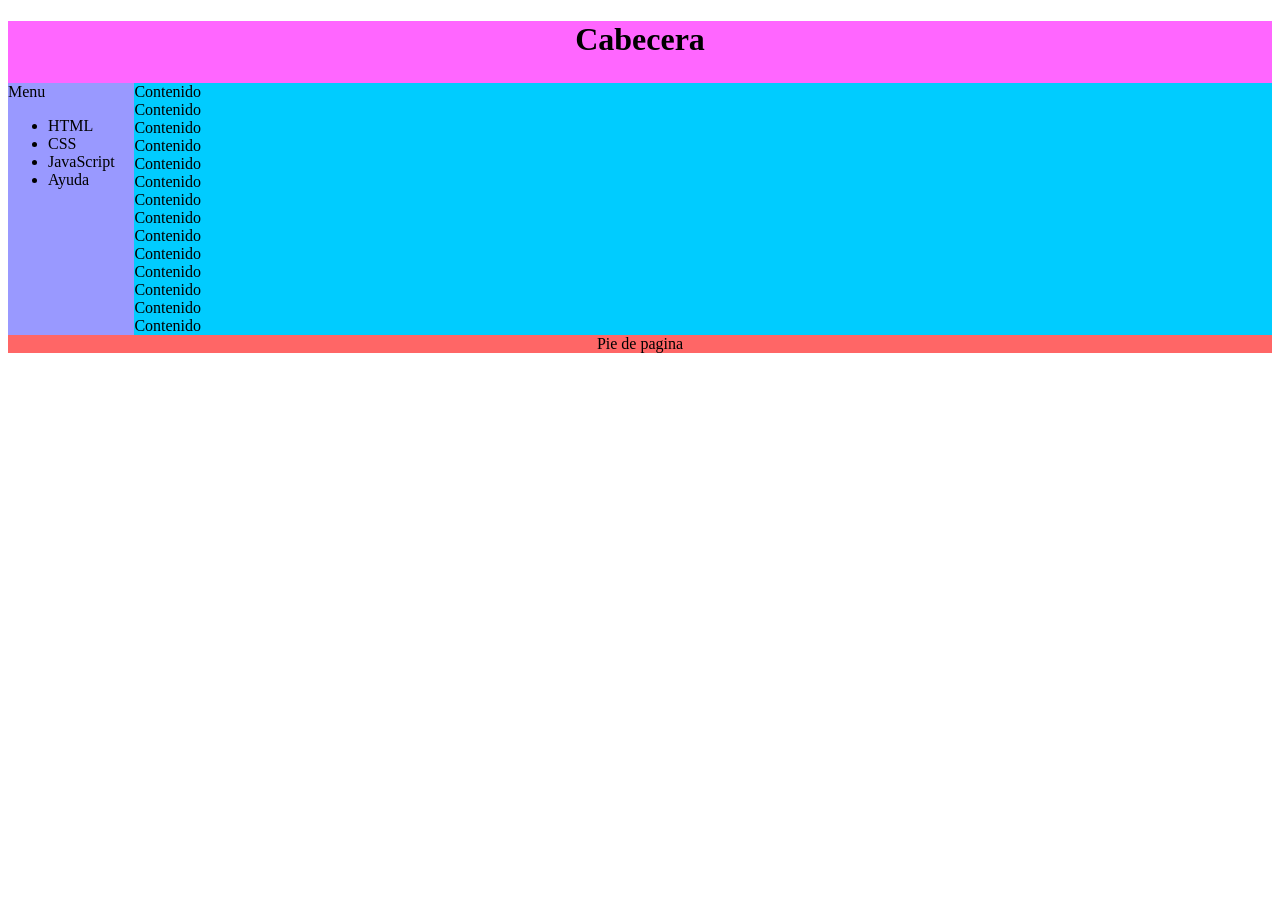
<file: EjemploLayout/public_html/index.html>
<!--
To change this template, choose Tools | Templates
and open the template in the editor.
-->
<!DOCTYPE html>
<html>
    <head>
        <title></title>
        <meta http-equiv="Content-Type" content="text/html; charset=UTF-8">  
        <link rel="stylesheet" href="css/estilosLayout.css">
    </head>
    <body>
        <div id="container">
            <div id="header">
                <h1>Cabecera</h1>
            </div>
            <div id="menu">
                Menu<br>
                <ul>
                    <li>HTML</li>
                    <li>CSS</li>
                    <li>JavaScript</li>
                    <li>Ayuda</li>
                </ul>
            </div>
            <div id="content">
                Contenido<br>
                Contenido<br>
                Contenido<br>
                Contenido<br>
                Contenido<br>
                Contenido<br>
                Contenido<br>
                Contenido<br>
                Contenido<br>
                Contenido<br>
                Contenido<br>
                Contenido<br>
                Contenido<br>
                Contenido<br>
            </div>
            <div id="footer">
                Pie de pagina
            </div>
        </div>
    </body>
</html>
</file>
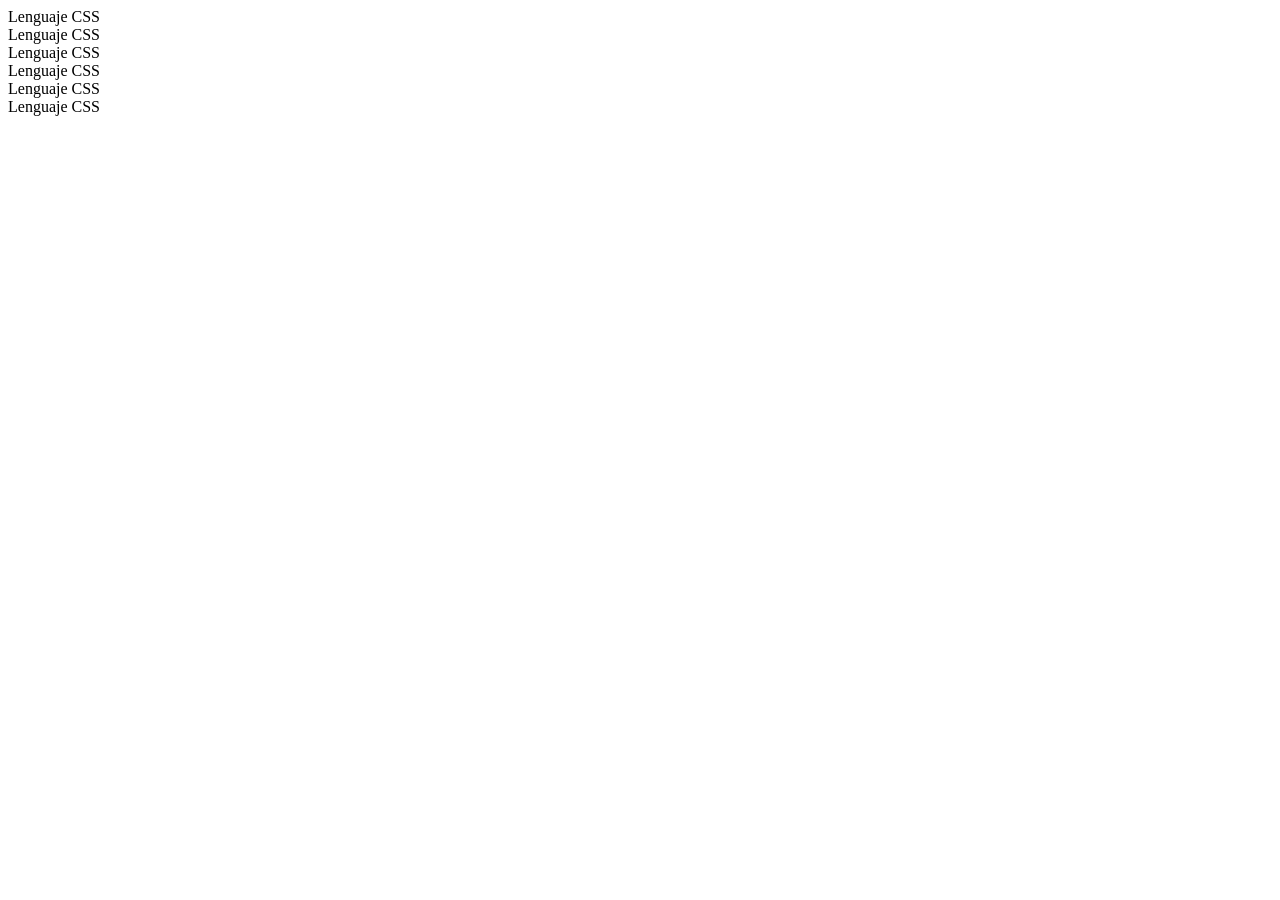
<file: EjemploLayout/public_html/views/cssLanguaje.html>
<!--
To change this template, choose Tools | Templates
and open the template in the editor.
-->
<!DOCTYPE html>
<html>
    <head>
        <title></title>
        <meta http-equiv="Content-Type" content="text/html; charset=UTF-8">
    </head>
    <body>
        <div id="content">
            Lenguaje CSS <br>
            Lenguaje CSS <br>
            Lenguaje CSS <br>
            Lenguaje CSS <br>
            Lenguaje CSS <br>
            Lenguaje CSS <br>
        </div>
    </body>
</html>
</file>
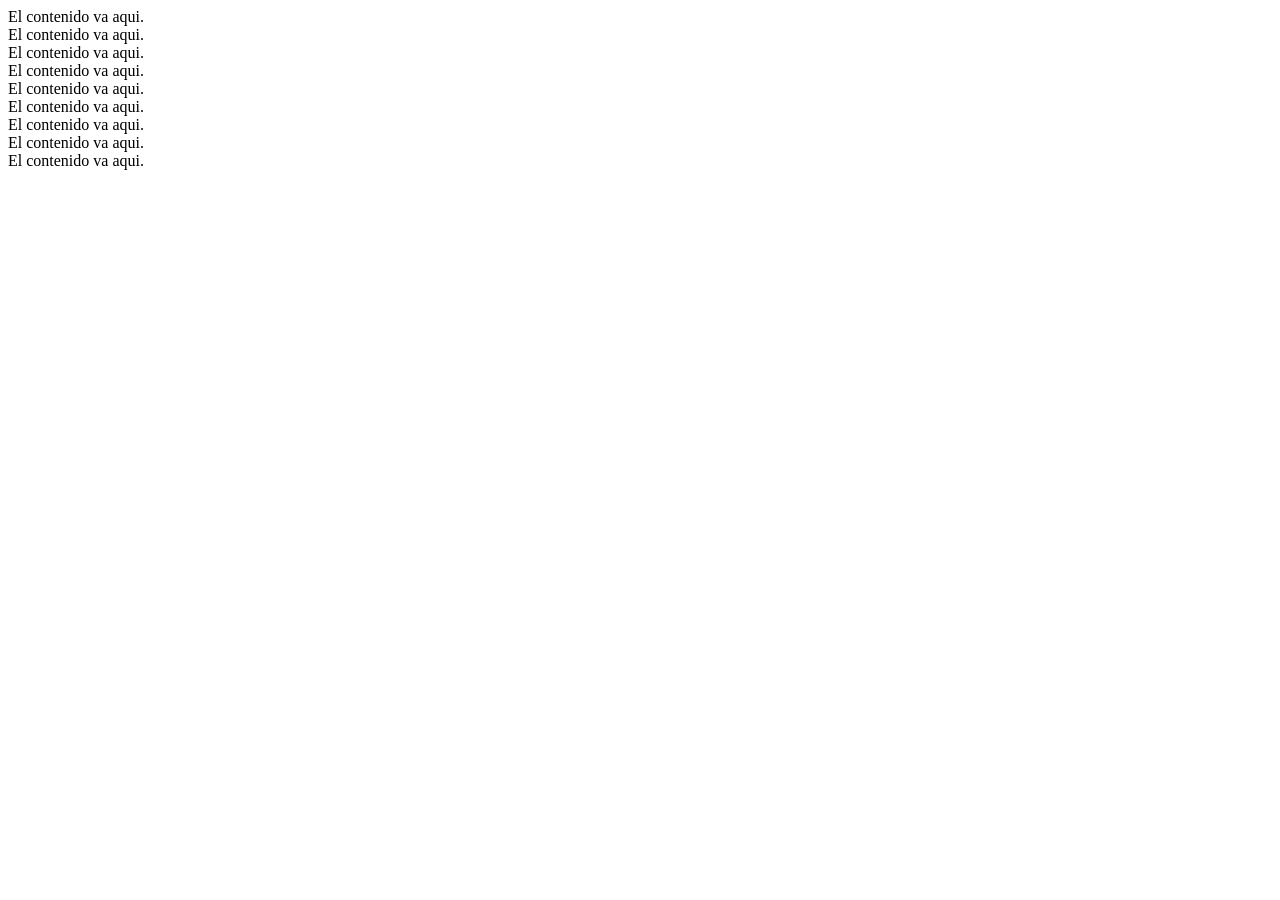
<file: EjemploLayout/public_html/views/inicio.html>
<!--
To change this template, choose Tools | Templates
and open the template in the editor.
-->
<!DOCTYPE html>
<html>
    <head>
        <title></title>
        <meta http-equiv="Content-Type" content="text/html; charset=UTF-8">
    </head>
    <body>
        <div id="content">
            El contenido va aqui.<br/>
            El contenido va aqui.<br/>             
            El contenido va aqui.<br/>             
            El contenido va aqui.<br/>             
            El contenido va aqui.<br/>             
            El contenido va aqui.<br/>             
            El contenido va aqui.<br/>             
            El contenido va aqui.<br/>             
            El contenido va aqui.<br/>  
        </div>
    </body>
</html>
</file>
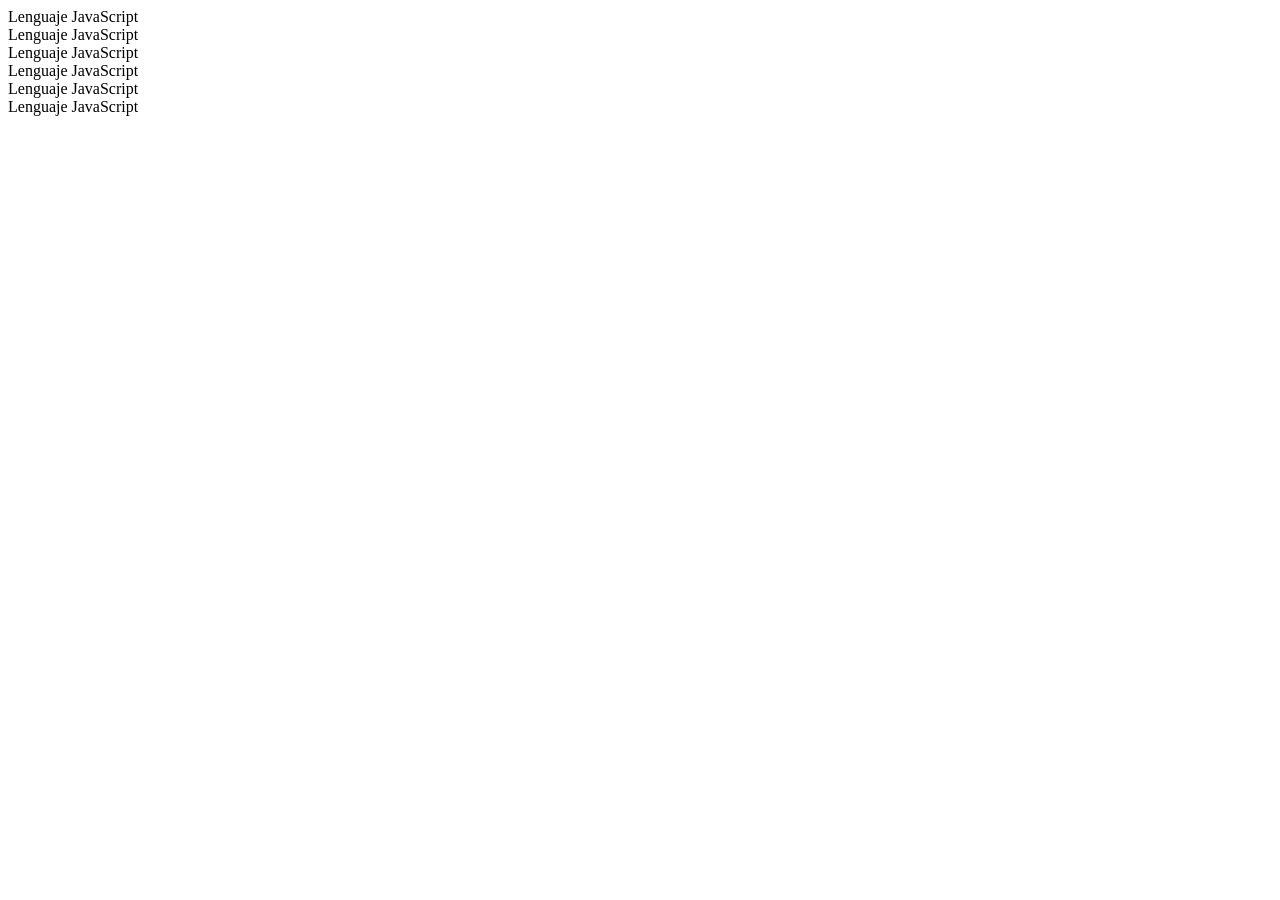
<file: EjemploLayout/public_html/views/jsLanguaje.html>
<!--
To change this template, choose Tools | Templates
and open the template in the editor.
-->
<!DOCTYPE html>
<html>
    <head>
        <title></title>
        <meta http-equiv="Content-Type" content="text/html; charset=UTF-8">
    </head>
    <body>
        <div id="content">
            Lenguaje JavaScript <br>
            Lenguaje JavaScript <br>
            Lenguaje JavaScript <br>
            Lenguaje JavaScript <br>
            Lenguaje JavaScript <br>
            Lenguaje JavaScript <br>
        </div>
    </body>
</html>
</file>
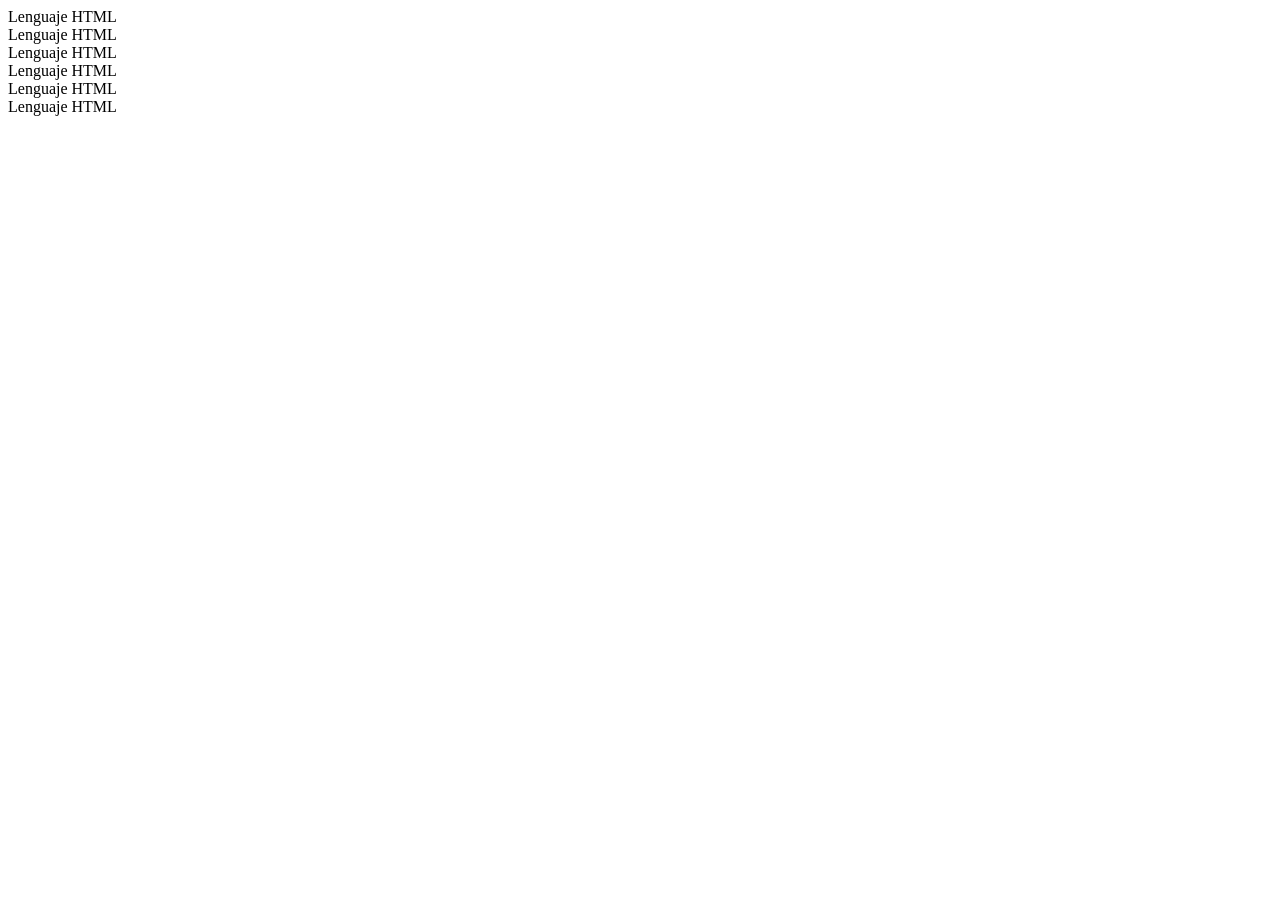
<file: EjemploLayout/public_html/views/markLanguaje.html>
<!--
To change this template, choose Tools | Templates
and open the template in the editor.
-->
<!DOCTYPE html>
<html>
    <head>
        <title></title>
        <meta http-equiv="Content-Type" content="text/html; charset=UTF-8">
    </head>
    <body>
        <div id="content">
            Lenguaje HTML <br>
            Lenguaje HTML <br>
            Lenguaje HTML <br>
            Lenguaje HTML <br>
            Lenguaje HTML <br>
            Lenguaje HTML <br>
        </div>
    </body>
</html>
</file>
<file: EjemploLayout/public_html/css/estilosLayout.css>
/* 
    Document   : estilosLayout
    Created on : 4/05/2013, 05:25:48 PM
    Author     : David
    Description:
        Purpose of the stylesheet follows.
*/

#container{
    background-color: #9999ff;    
}
#header{
    background-color: #ff66ff;   
    padding-bottom: 3px;
    text-align: center;
}
#menu{
    float: left;
    background-color: #9999ff;
    width: 10%;
}
#content{
    float: left;
    background-color: #00ccff;
    width: 90%;
    text-align: justify;
}
#footer{
    clear: both;
    background-color: #ff6666;
    text-align: center;
}
</file>
